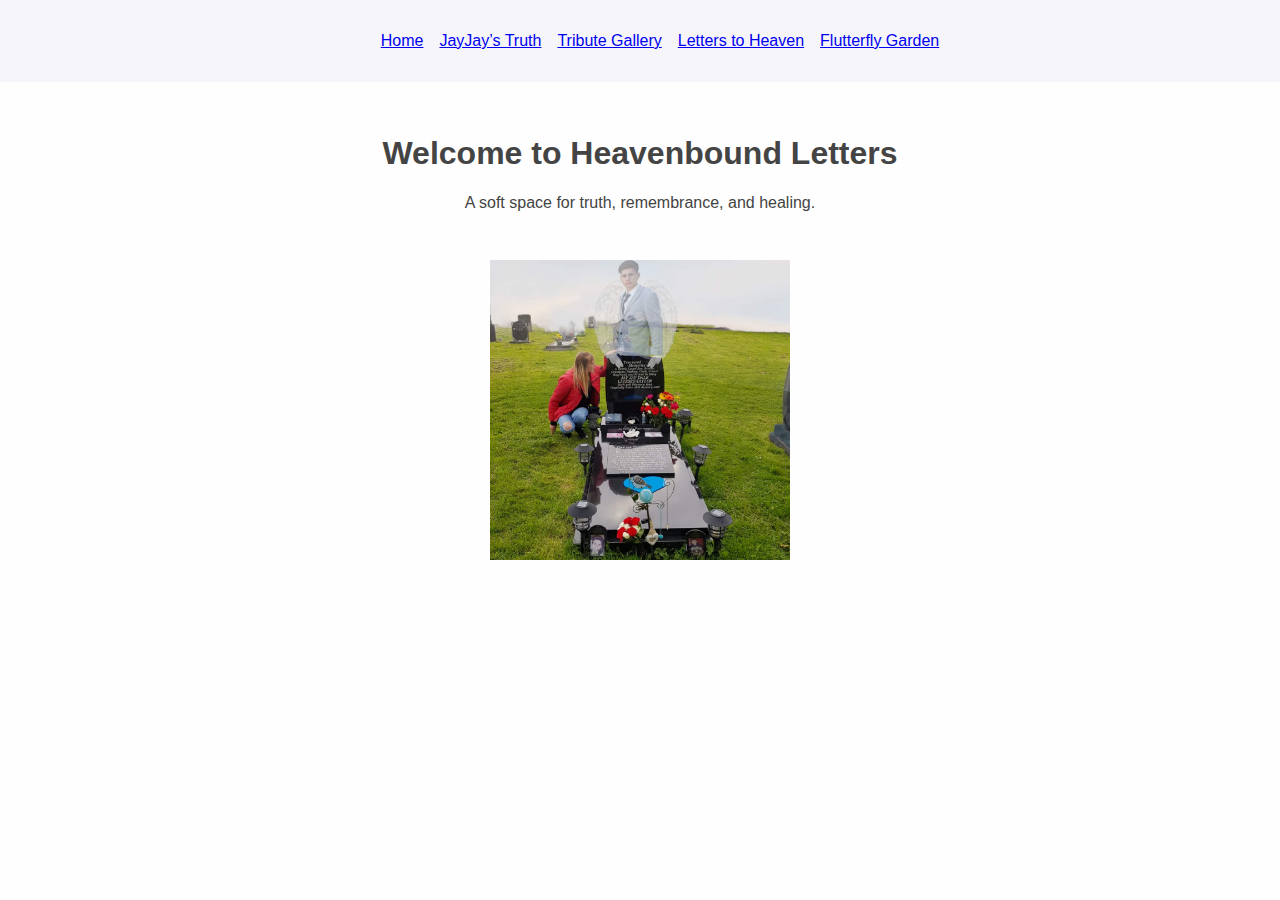
<file: index.html>
<!DOCTYPE html>
<html lang="en">
<head>
  <meta charset="UTF-8" />
  <meta name="viewport" content="width=device-width, initial-scale=1.0"/>
  <title>Heavenbound Letters</title>
  <link rel="stylesheet" href="style.css" />
</head>
<body>
  <nav>
    <ul>
      <li><a href="index.html">Home</a></li>
      <li><a href="jayjay.html">JayJay’s Truth</a></li>
      <li><a href="#">Tribute Gallery</a></li>
      <li><a href="#">Letters to Heaven</a></li>
      <li><a href="#">Flutterfly Garden</a></li>
    </ul>
  </nav>
  <main>
    <h1>Welcome to Heavenbound Letters</h1>
    <p>A soft space for truth, remembrance, and healing.</p>
  </main>
<img src="jayjaycem.jpg" alt="JayJay at cemetery" class="homepage-photo">

</body>
</html>
</file>
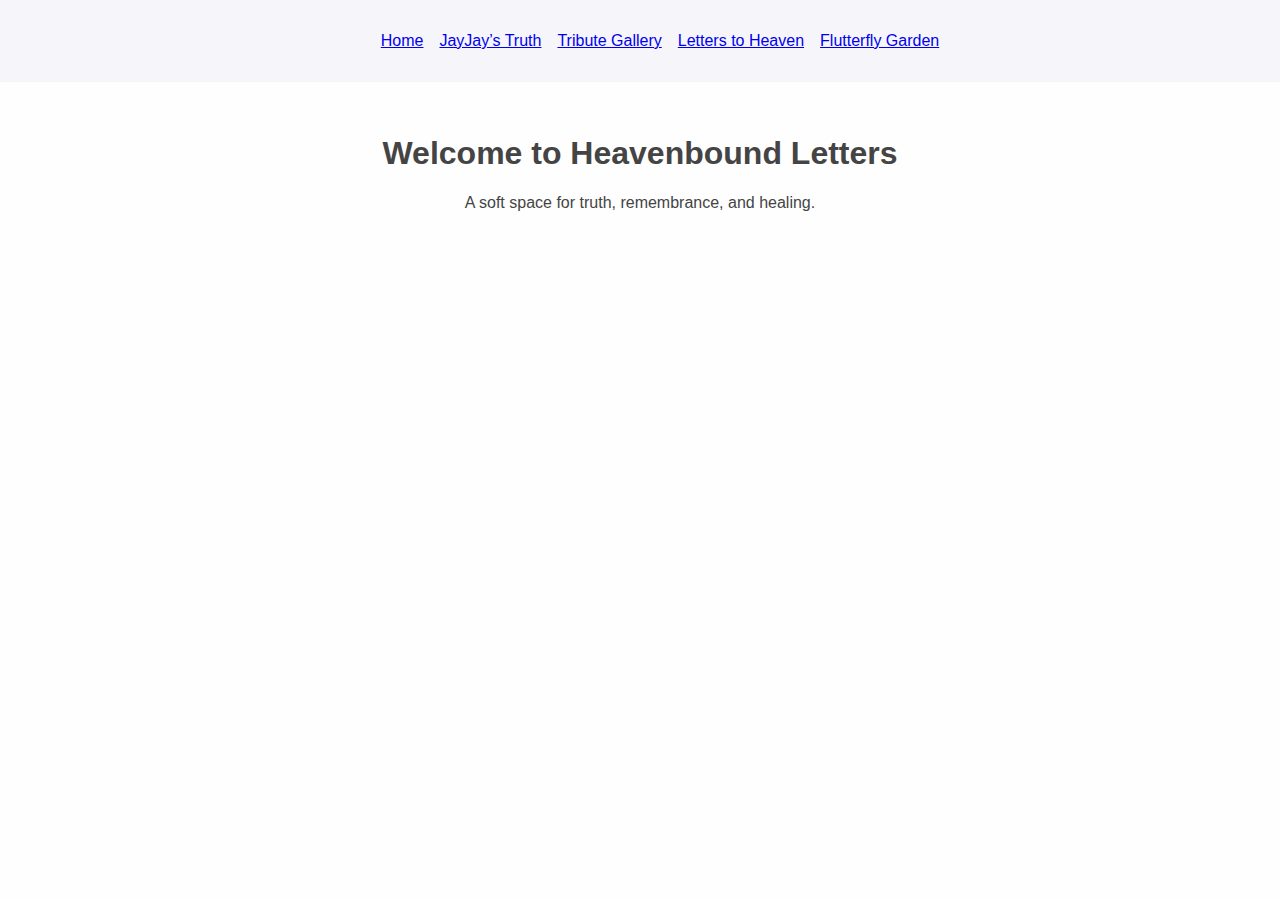
<file: HeavenboundLetters/index.html>
<!DOCTYPE html>
<html lang="en">
<head>
  <meta charset="UTF-8" />
  <meta name="viewport" content="width=device-width, initial-scale=1.0"/>
  <title>Heavenbound Letters</title>
  <link rel="stylesheet" href="style.css" />
</head>
<body>
  <nav>
    <ul>
      <li><a href="index.html">Home</a></li>
      <li><a href="jayjay.html">JayJay’s Truth</a></li>
      <li><a href="#">Tribute Gallery</a></li>
      <li><a href="#">Letters to Heaven</a></li>
      <li><a href="#">Flutterfly Garden</a></li>
    </ul>
  </nav>
  <main>
    <h1>Welcome to Heavenbound Letters</h1>
    <p>A soft space for truth, remembrance, and healing.</p>
  </main>
</body>
</html>
</file>
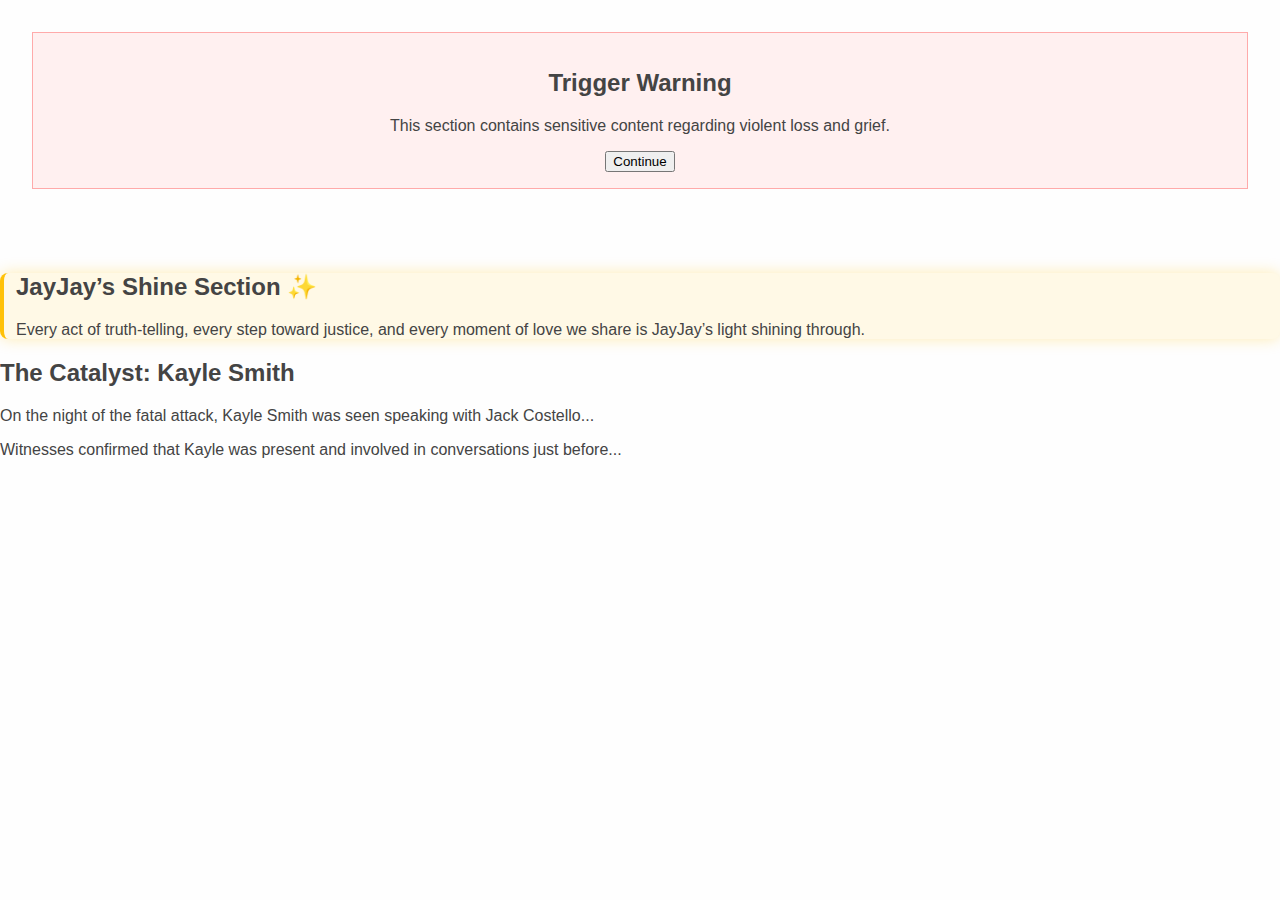
<file: jayjay.html>
<!DOCTYPE html>
<html lang="en">
<head>
  <meta charset="UTF-8" />
  <meta name="viewport" content="width=device-width, initial-scale=1.0"/>
  <title>JayJay’s Truth – In His Name</title>
  <link rel="stylesheet" href="style.css" />
</head>
<body>
  <main>
    <div class="trigger-warning">
      <h2>Trigger Warning</h2>
      <p>This section contains sensitive content regarding violent loss and grief.</p>
      <button onclick="document.getElementById('truth-section').style.display='block'; this.style.display='none';">Continue</button>
    </div>
    <section id="truth-section" style="display:none;">
      <h1>Why I’m Speaking</h1>
      <p>Because the truth matters. Because silence has allowed lies to live. Because my son, <strong>JayJay Taylor</strong>, deserves the full truth to be known.</p>
      <p>I’m speaking because Kayle Smith was the catalyst for JayJay’s murder – and because the lies told afterwards, including those spread by his mother, continue to insult JayJay’s memory and our grief.</p>
      <p>As a mother, I won’t let the last story of my child be a lie told by those who were never held accountable for their part.</p>
    </section>
  </main>
  <section>
<section class="shine">
  <h2>JayJay’s Shine Section ✨</h2>
  <p>Every act of truth-telling, every step toward justice, and every moment of love we share is JayJay’s light shining through.</p>
</section>

<section>
  <h2>The Catalyst: Kayle Smith</h2>
  <p>On the night of the fatal attack, Kayle Smith was seen speaking with Jack Costello...</p>
  <p>Witnesses confirmed that Kayle was present and involved in conversations just before...</p>
</section>
    
 

</body>
</html>
</file>
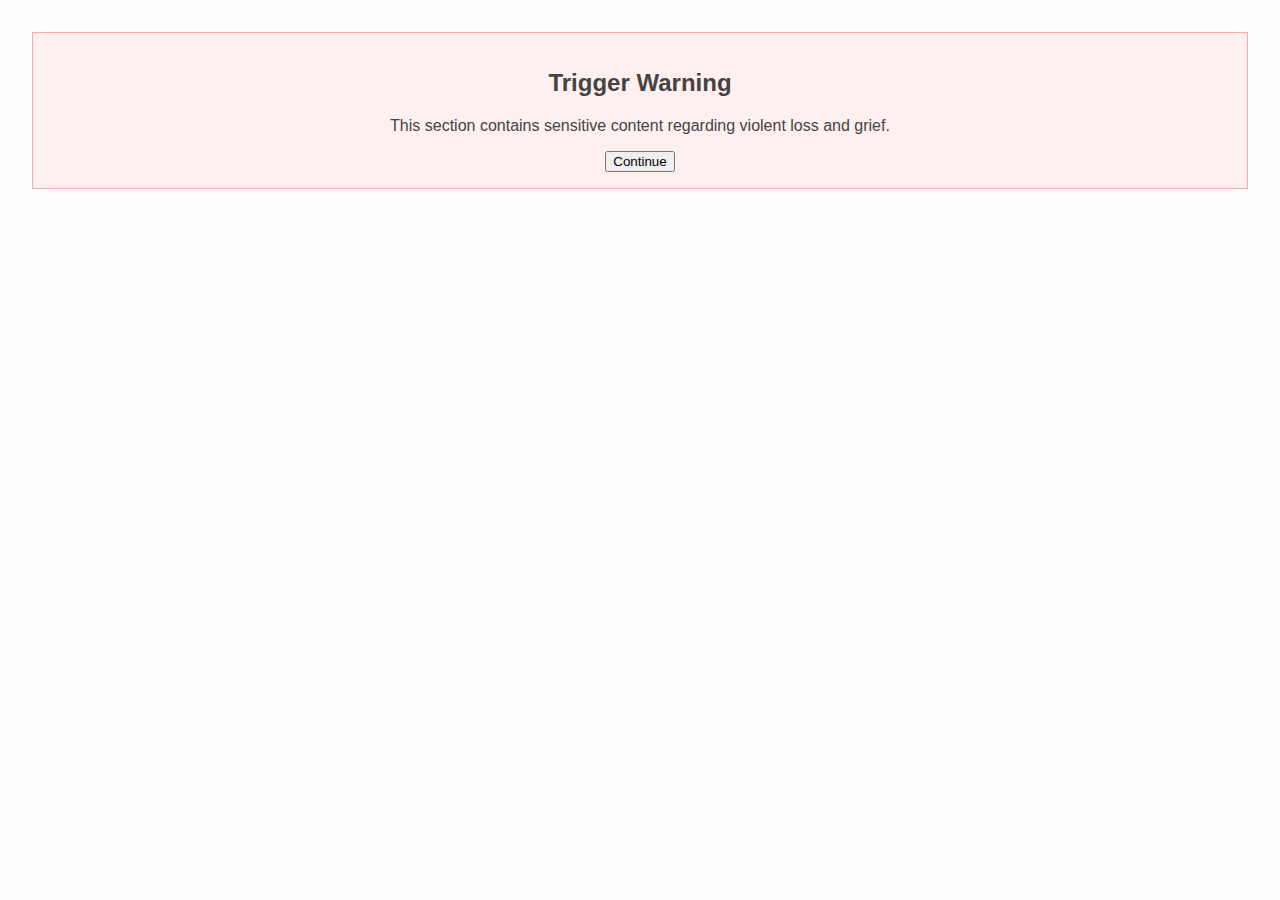
<file: HeavenboundLetters/jayjay.html>
<!DOCTYPE html>
<html lang="en">
<head>
  <meta charset="UTF-8" />
  <meta name="viewport" content="width=device-width, initial-scale=1.0"/>
  <title>JayJay’s Truth – In His Name</title>
  <link rel="stylesheet" href="style.css" />
</head>
<body>
  <main>
    <div class="trigger-warning">
      <h2>Trigger Warning</h2>
      <p>This section contains sensitive content regarding violent loss and grief.</p>
      <button onclick="document.getElementById('truth-section').style.display='block'; this.style.display='none';">Continue</button>
    </div>
    <section id="truth-section" style="display:none;">
      <h1>Why I’m Speaking</h1>
      <p>Because the truth matters. Because silence has allowed lies to live. Because my son, <strong>JayJay Taylor</strong>, deserves the full truth to be known.</p>
      <p>I’m speaking because Kayle Smith was the catalyst for JayJay’s murder – and because the lies told afterwards, including those spread by his mother, continue to insult JayJay’s memory and our grief.</p>
      <p>As a mother, I won’t let the last story of my child be a lie told by those who were never held accountable for their part.</p>
    </section>
  </main>
</body>
</html>
</file>
<file: style.css>
body {
  font-family: sans-serif;
  background: #fefefe;
  color: #444;
  margin: 0;
  padding: 0;
}
nav {
  background: #f5f5fa;
  padding: 1em;
}
nav ul {
  list-style: none;
  display: flex;
  gap: 1em;
  justify-content: center;
}
main {
  padding: 2em;
  text-align: center;
}
.trigger-warning {
  background: #fff0f0;
  padding: 1em;
  border: 1px solid #faa;
  margin-bottom: 2em;
}
/* --- JayJay’s Shine Section --- */
floatingNotes.appendChild(note);

// Add heart sparkle
const heart = document.createElement('div');
heart.className = 'heart-sparkle';
heart.innerHTML = '❤️';
heart.style.left = Math.random() * 80 + '%';
floatingNotes.appendChild(heart);

setTimeout(() => {
  floatingNotes.removeChild(note);
  floatingNotes.removeChild(heart);
}, 11000);

.shine {
  background: url('bluejayfeather.png') no-repeat center center;
  background-size: cover;
  background-blend-mode: soft-light;
  padding: 3em 1em;
  text-align: center;
  color: #222;
  animation: fadeInFeather 4s ease-in-out;
}

@keyframes fadeInFeather {
  from { opacity: 0; }
  to { opacity: 1; }
}

.shine {
  border-left: 4px solid #ffc107;
  padding-left: 12px;
  margin-top: 20px;
  animation: fadeIn 2s ease-in-out;
  background: #fff9e6;
  box-shadow: 0 0 15px rgba(255, 193, 7, 0.3);
  border-radius: 8px;
}

@keyframes fadeIn {
  from { opacity: 0; transform: translateY(20px); }
  to   { opacity: 1; transform: translateY(0); }
}

.feather-icon::before {
  content: "🪶";
  margin-right: 8px;
  font-size: 1.2em;
}
.homepage-photo {
  width: 300px;
  height: auto;
  display: block;
  margin: 0 auto;
}
.letter-form {
  background: #fff;
  padding: 1.5em;
  max-width: 600px;
  margin: 2em auto;
  border: 1px solid #ccc;
  border-radius: 8px;
  box-shadow: 0 4px 10px rgba(0, 0, 0, 0.05);
}

.letter-form textarea,
.letter-form input {
  width: 100%;
  padding: 10px;
  font-size: 1em;
  margin-top: 0.5em;
  border: 1px solid #aaa;
  border-radius: 5px;
}

.letter-form button {
  margin-top: 1em;
  padding: 10px 20px;
  background: #6c88ff;
  color: #fff;
  border: none;
  border-radius: 5px;
  font-weight: bold;
  cursor: pointer;
  transition: background 0.3s ease;
}

.letter-form button:hover {
  background: #4d6ee6;
}

.note {
  text-align: center;
  font-size: 0.9em;
  color: #666;
  margin-top: 1em;
}
/* Floating animation for letters */
.floating-note {
  position: absolute;
  bottom: -100px;
  left: 50%;
  width: 200px;
  opacity: 0.7;
  transform: translateX(-50%);
  animation: floatUp 10s ease-in-out forwards;
  font-family: 'Georgia', serif;
  font-size: 1.1em;
  color: #444;
  text-align: center;
  pointer-events: none;
  background: rgba(255, 255, 255, 0.85);
  padding: 1em;
  border-radius: 10px;
  box-shadow: 0 4px 8px rgba(0, 0, 0, 0.1);
}

@keyframes floatUp {
  0% {
    transform: translateX(-50%) translateY(0);
    opacity: 0.9;
  }
  50% {
    transform: translateX(-52%) translateY(-300px);
    opacity: 0.6;
  }
  100% {
    transform: translateX(-55%) translateY(-600px);
    opacity: 0;
  }
}
</file>
<file: HeavenboundLetters/style.css>
body {
  font-family: sans-serif;
  background: #fefefe;
  color: #444;
  margin: 0;
  padding: 0;
}
nav {
  background: #f5f5fa;
  padding: 1em;
}
nav ul {
  list-style: none;
  display: flex;
  gap: 1em;
  justify-content: center;
}
main {
  padding: 2em;
  text-align: center;
}
.trigger-warning {
  background: #fff0f0;
  padding: 1em;
  border: 1px solid #faa;
  margin-bottom: 2em;
}
</file>
